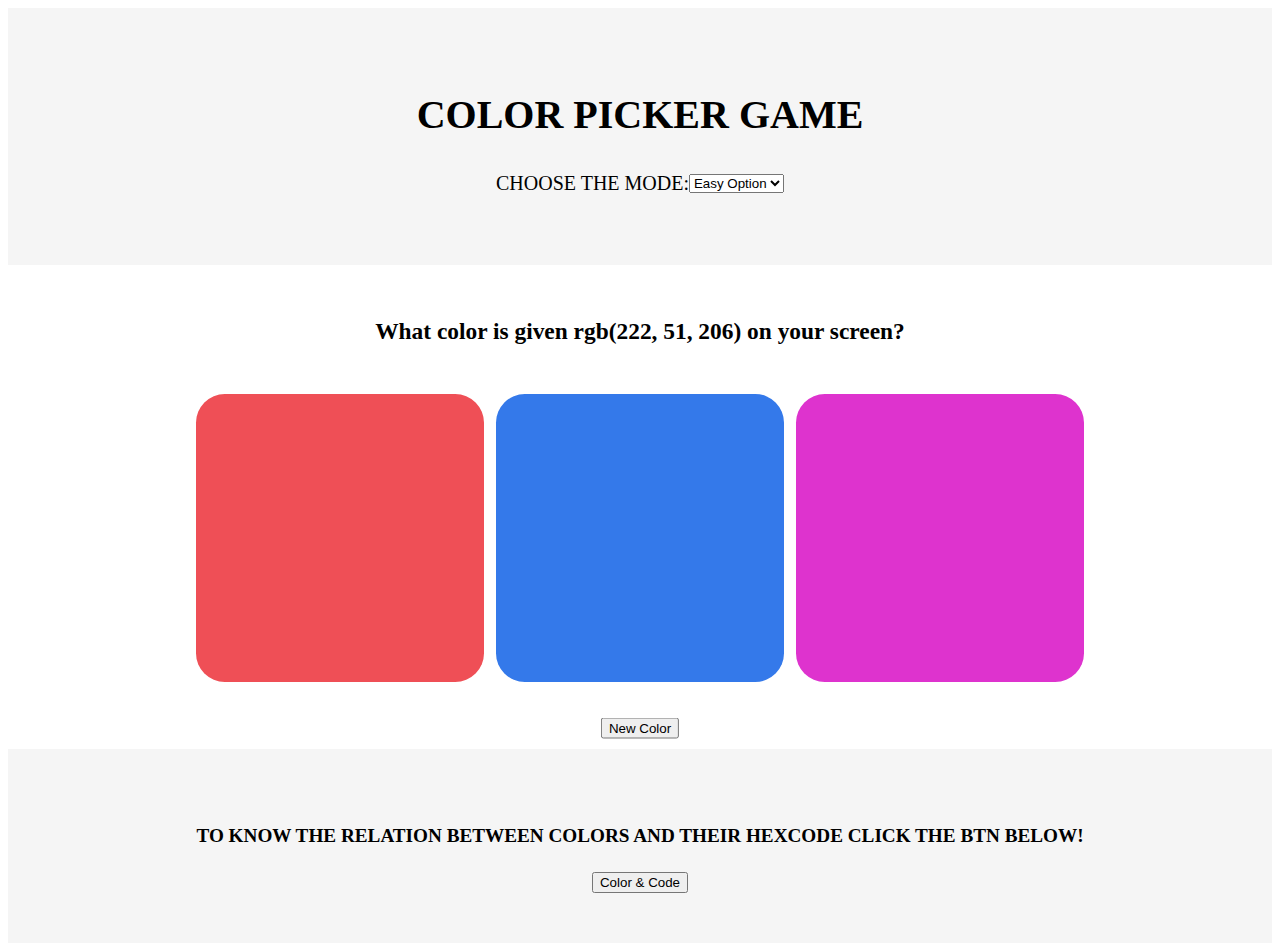
<file: index.html>
<!DOCTYPE html>
<html lang="en">
  <head>
    <meta charset="UTF-8" />
    <meta http-equiv="X-UA-Compatible" content="IE=edge" />
    <meta name="viewport" content="width=device-width, initial-scale=1.0" />
    <link rel="stylesheet" href="index.css" />
    <title>Color Picker Game</title>

    <link
      href="https://cdn.jsdelivr.net/npm/bootstrap@5.1.3/dist/css/bootstrap.min.css"
      rel="stylesheet"
      integrity="sha384-1BmE4kWBq78iYhFldvKuhfTAU6auU8tT94WrHftjDbrCEXSU1oBoqyl2QvZ6jIW3"
      crossorigin="anonymous"
    />
    <script
      src="https://cdn.jsdelivr.net/npm/bootstrap@5.1.3/dist/js/bootstrap.bundle.min.js"
      integrity="sha384-ka7Sk0Gln4gmtz2MlQnikT1wXgYsOg+OMhuP+IlRH9sENBO0LRn5q+8nbTov4+1p"
      crossorigin="anonymous"
    ></script>
  </head>
  <body>
    <section id="first" class="main-heading">
      <h1>COLOR PICKER GAME</h1>

      <div class="modeGame">
        <label for="mode">Choose the mode: </label>
        <select name="mode" id="mode" onchange="modeSelect()">
          <option value="easy">Easy Option</option>
          <option value="hard">Hard Option</option>
        </select>
      </div>
    </section>

    <div class="game-arena">
      <div class="ques">
        <h3>What color is given <span id="rgbCode"></span> on your screen?</h3>
      </div>
      <div class="cntr">
        <div class="options">
          <div class="opt-btn"></div>
          <div class="opt-btn"></div>
          <div class="opt-btn"></div>
          <div class="opt-btn"></div>
          <div class="opt-btn"></div>
          <div class="opt-btn"></div>
        </div>
      </div>
    </div>
    <!-- <div class="newbtn"> -->
    <button class="reset btn btn-dark shadow-none">New Color</button>
    <div class="main-heading">
      <h4 style="font-size: 1.2em">
        To know the relation between colors and their hexcode click the btn
        below!
      </h4>
      <a href="/colorpicker.html"
        ><button class="btn btn-dark shadow-none">Color & Code</button></a
      >
    </div>

    <!-- </div> -->
    <script src="index.js" charset="utf-8"></script>
  </body>
</html>
</file>
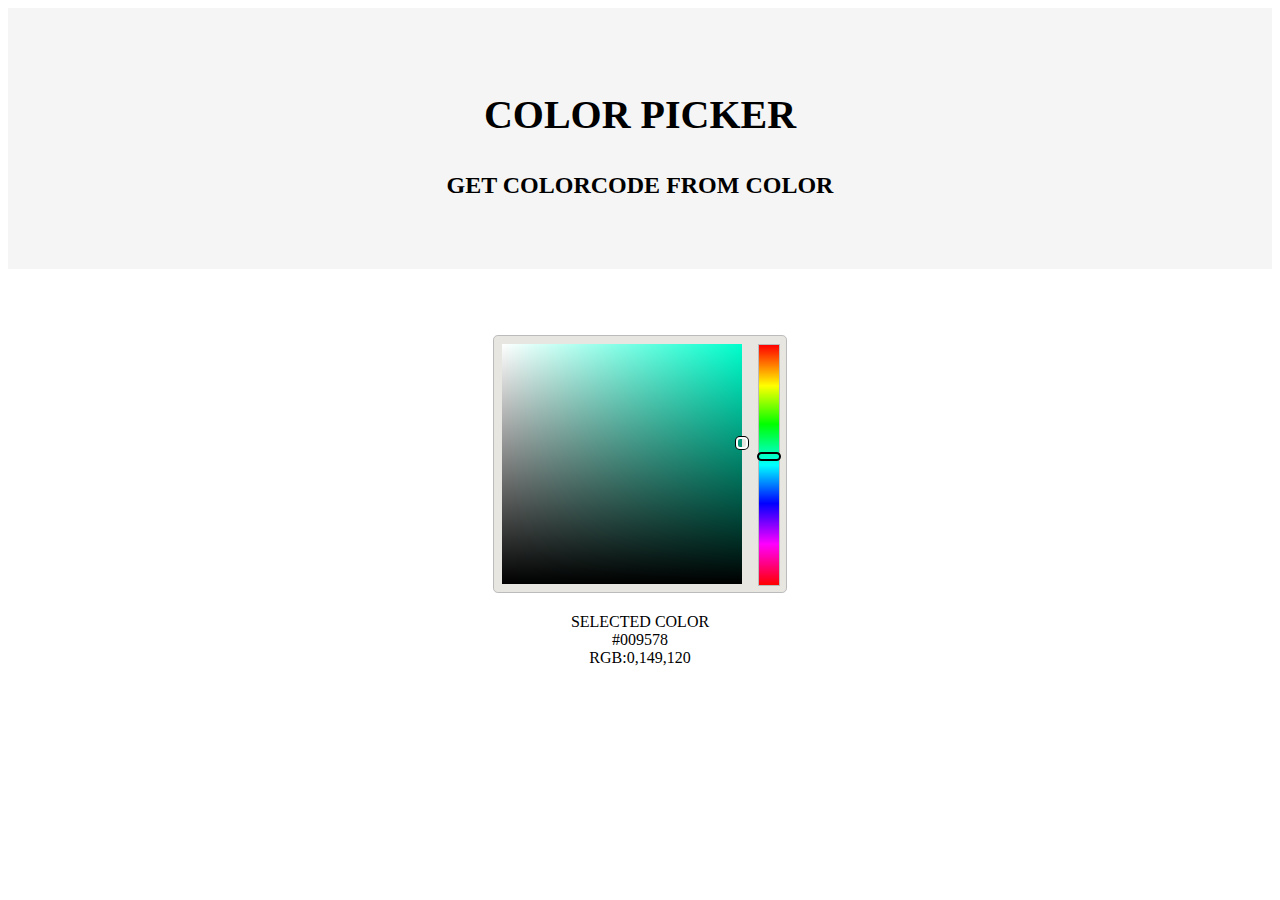
<file: colorpicker.html>
<!DOCTYPE html>
<html lang="en">
  <head>
    <meta charset="UTF-8" />
    <meta http-equiv="X-UA-Compatible" content="IE=edge" />
    <meta name="viewport" content="width=device-width, initial-scale=1.0" />
    <title>Color Picker</title>
    <!-- COLORJOE -->
    <link rel="stylesheet" href="colorjoe/colorjoe.css" />
    <script src="colorjoe/colorjoe.min.js"></script>

    <!-- STYLESHEET -->
    <link rel="stylesheet" href="index.css" />

    <!-- BOOTSTRAP -->
    <link
      href="https://cdn.jsdelivr.net/npm/bootstrap@5.1.3/dist/css/bootstrap.min.css"
      rel="stylesheet"
      integrity="sha384-1BmE4kWBq78iYhFldvKuhfTAU6auU8tT94WrHftjDbrCEXSU1oBoqyl2QvZ6jIW3"
      crossorigin="anonymous"
    />
    <script
      src="https://cdn.jsdelivr.net/npm/bootstrap@5.1.3/dist/js/bootstrap.bundle.min.js"
      integrity="sha384-ka7Sk0Gln4gmtz2MlQnikT1wXgYsOg+OMhuP+IlRH9sENBO0LRn5q+8nbTov4+1p"
      crossorigin="anonymous"
    ></script>

    <style>
      /* gradients, tweak as needed based on which browsers you want to support. inherited colorjoe style */
      .colorPicker .oned .bg {
        background: -moz-linear-gradient(
          top,
          #ff0000 0%,
          #ffff00 17%,
          #00ff00 33%,
          #00ffff 50%,
          #0000ff 66%,
          #ff00ff 83%,
          #ff0000 100%
        );
        background: -webkit-gradient(
          linear,
          left top,
          left bottom,
          color-stop(0%, #ff0000),
          color-stop(17%, #ffff00),
          color-stop(33%, #00ff00),
          color-stop(50%, #00ffff),
          color-stop(66%, #0000ff),
          color-stop(83%, #ff00ff),
          color-stop(100%, #ff0000)
        );
        background: -webkit-linear-gradient(
          top,
          #ff0000 0%,
          #ffff00 17%,
          #00ff00 33%,
          #00ffff 50%,
          #0000ff 66%,
          #ff00ff 83%,
          #ff0000 100%
        );
        background: -o-linear-gradient(
          top,
          #ff0000 0%,
          #ffff00 17%,
          #00ff00 33%,
          #00ffff 50%,
          #0000ff 66%,
          #ff00ff 83%,
          #ff0000 100%
        );
        background: linear-gradient(
          to bottom,
          #ff0000 0%,
          #ffff00 17%,
          #00ff00 33%,
          #00ffff 50%,
          #0000ff 66%,
          #ff00ff 83%,
          #ff0000 100%
        );
      }

      .colorPicker .twod .bg1 {
        z-index: 0;
        background: -moz-linear-gradient(
          left,
          rgba(255, 255, 255, 1) 0%,
          rgba(255, 255, 255, 0) 100%
        );
        background: -webkit-gradient(
          linear,
          left top,
          right top,
          color-stop(0%, rgba(255, 255, 255, 1)),
          color-stop(100%, rgba(255, 255, 255, 0))
        );
        background: -webkit-linear-gradient(
          left,
          rgba(255, 255, 255, 1) 0%,
          rgba(255, 255, 255, 0) 100%
        );
        background: -o-linear-gradient(
          left,
          rgba(255, 255, 255, 1) 0%,
          rgba(255, 255, 255, 0) 100%
        );
        background: linear-gradient(
          to right,
          rgba(255, 255, 255, 1) 0%,
          rgba(255, 255, 255, 0) 100%
        );
      }
    </style>
  </head>

  <!--body -->
  <body>
    <section id="first" class="main-heading">
      <h1>Color PICKER</h1>
      <h2>Get colorcode from color</h2>
    </section>

    <section class="color-box">
      <div class="container">
        <div class="colorjoe"></div>
        <div class="config">
          <div class="config-title">Selected Color</div>
          <div class="selected-color-text">#009578</div>
          <div class="selected-color-rgb-text">rgb(0,149,120)</div>
          <div class="selected-color"></div>
          <div class="config-title"></div>
          <div class="saved-color"></div>
          <div class="saved-color"></div>
          <div class="saved-color"></div>
          <div class="saved-color"></div>
          <div class="saved-color"></div>
        </div>
      </div>
    </section>
    <script src="colorjoe/code.js"></script>
  </body>
</html>
</file>
<file: index.css>
.main-heading, .color-box {
  text-align: center;
  /* padding: 5px 0; */
  text-transform: uppercase;
  align-items: center;
  padding: 50px 0;
}

.main-heading{
    background-color: whitesmoke;
}

h1 {
  font-size: 40px;
  color: black;
  line-height: 1.5;
  text-align: center;
}

/* body {
  background-color: lightgray;
  align-items: center;
  align-content: center;
  max-width: 100%;
} */

.ques {
  margin:30px auto 20px;
  font-size: 20px;
  display: flex;
  align-items: center;
  justify-content: center;
}
label {
  margin: 0;
  font-size: 20px;
}
.modeGame {
  margin: 20px 0;
  display: flex;
  width: 100%;
  font-size: 16px;
  align-items: center;
  align-content: center;
  justify-content: center;
}
.options {
  display: grid;
}
.cntr {
  display: flex;
  width: 100%;
  align-items: center;
  align-content: center;
  justify-content: center;
}
.opt-btn {
  display: flex;
  align-items: center;
  justify-content: center;
  /* height: 30%; */
  background: white;
  /* padding-bottom: 30%; */
  float: left;
  margin: 2%;
  border-radius: 10%;
  border-color:black;
  transition: background 0.7s;
  -webkit-transition: background 0.7s;
  -moz-transition: background 0.7s;
}

.reset{
  position: relative;
  top:auto;
  left: 50%;
  margin-right: -50%;
  transform: translate(-50%, -50%);
  margin-top:40px;
}
.reset:active {
  box-shadow: none;
  animation-name: btn-flash;
  animation-duration: 0.5s;
  /* Change to make slower/faster */
}
@keyframes btn-flash {
  from {
    color: white;
    outline: 1px solid white;
    background: grey;
    outline-offset: 0;
  }

  to {
    color: black;
    outline: 1px solid transparent;
    background: grey;
    outline-offset: -4px;
  }
}

@media screen and (max-width: 700px) {
  h1 {
    font-size: 24px;
  }
  .ques {
    font-size: 16px;
  }
}
</file>
<file: colorjoe/colorjoe.css>
#rgbValue, #hslaValue {
    float: right;
}

.cj-container {
    overflow: auto;
}

#showPicker {
    float: left;
}

.colorPicker {
    background: #E8E6E0;
    border: 1px solid #BBB;
    -moz-border-radius: .3em;
    border-radius: .3em;
    margin: 1em;
    display: inline-block;
}
.colorPicker .extras .currentColor {
    float: right;
    width: 65px;
    height: 30px;
    border: 1px solid #BBB;
    -moz-border-radius: .3em;
    border-radius: .3em;
}

.colorPicker .extras .hex {
    float: right;
}

.colorPicker .extras .hex input {
    width: 60px;
}

.colorPicker .twod {
    float: left;
    margin: 0.5em;
}

/* main dimensions */
.colorPicker .twod, .colorPicker .twod .bg {
    width: 240px;
    height: 240px;
}
.colorPicker .oned, .colorPicker .oned .bg {
    height: 240px;
}
.colorPicker .oned, .colorPicker .oned .bg, .colorPicker .oned .pointer .shape {
    width: 20px;
}

.colorPicker .twod .bg {
    position: absolute;
}
.colorPicker .twod .pointer {
    position: relative;
    z-index: 2;
    width: 8px;
}
.colorPicker .twod .pointer .shape {
    position: absolute;
}
.colorPicker .twod .pointer .shape1 {
    -webkit-transform: translate(-50%, -50%);
    -ms-transform: translate(-50%, -50%);
    transform: translate(-50%, -50%);
    width: 10px;
    height: 10px;
    border: 2px solid black;
    -moz-border-radius: 5px;
    border-radius: 5px;
}
.colorPicker .twod .pointer .shape2 {
    -webkit-transform: translate(-50%, -50%);
    -ms-transform: translate(-50%, -50%);
    transform: translate(-50%, -50%);
    width: 8px;
    height: 8px;
    border: 2px solid white;
    -moz-border-radius: 4px;
    border-radius: 4px;
}

.colorPicker .oned {
    float: left;
    margin: 0.5em;
}

.colorPicker .oned .bg {
    border: 1px solid #BBB;
    /*
    -moz-border-radius: .3em;
    border-radius: .3em;
    */
}
.colorPicker .oned .pointer {
    position: relative;
    z-index: 2;
}
.colorPicker .oned .pointer .shape {
    position: absolute;
    margin-left: -1px;
    margin-top: -4px;
    height: 5px;
    border: 2px solid black;
    -moz-border-radius: 5px;
    border-radius: 5px;
}
/* gradients, tweak as needed based on which browsers you want to support */
   .colorPicker .twod .bg2 {
       z-index: 1;
       background: -moz-linear-gradient(top,
               rgba(0, 0, 0, 0) 0%,
               rgba(0, 0, 0, 1) 100%);
       background: -webkit-gradient(linear,
               left top,
               left bottom,
               color-stop(0%, rgba(0, 0, 0, 0)),
               color-stop(100%, rgba(0, 0, 0, 1)));
       background: -webkit-linear-gradient(top,
               rgba(0, 0, 0, 0) 0%,
               rgba(0, 0, 0, 1) 100%);
       background: -o-linear-gradient(top,
               rgba(0, 0, 0, 0) 0%,
               rgba(0, 0, 0, 1) 100%);
       background: linear-gradient(to bottom,
               rgba(0, 0, 0, 0) 0%,
               rgba(0, 0, 0, 1) 100%);
   }
</file>
